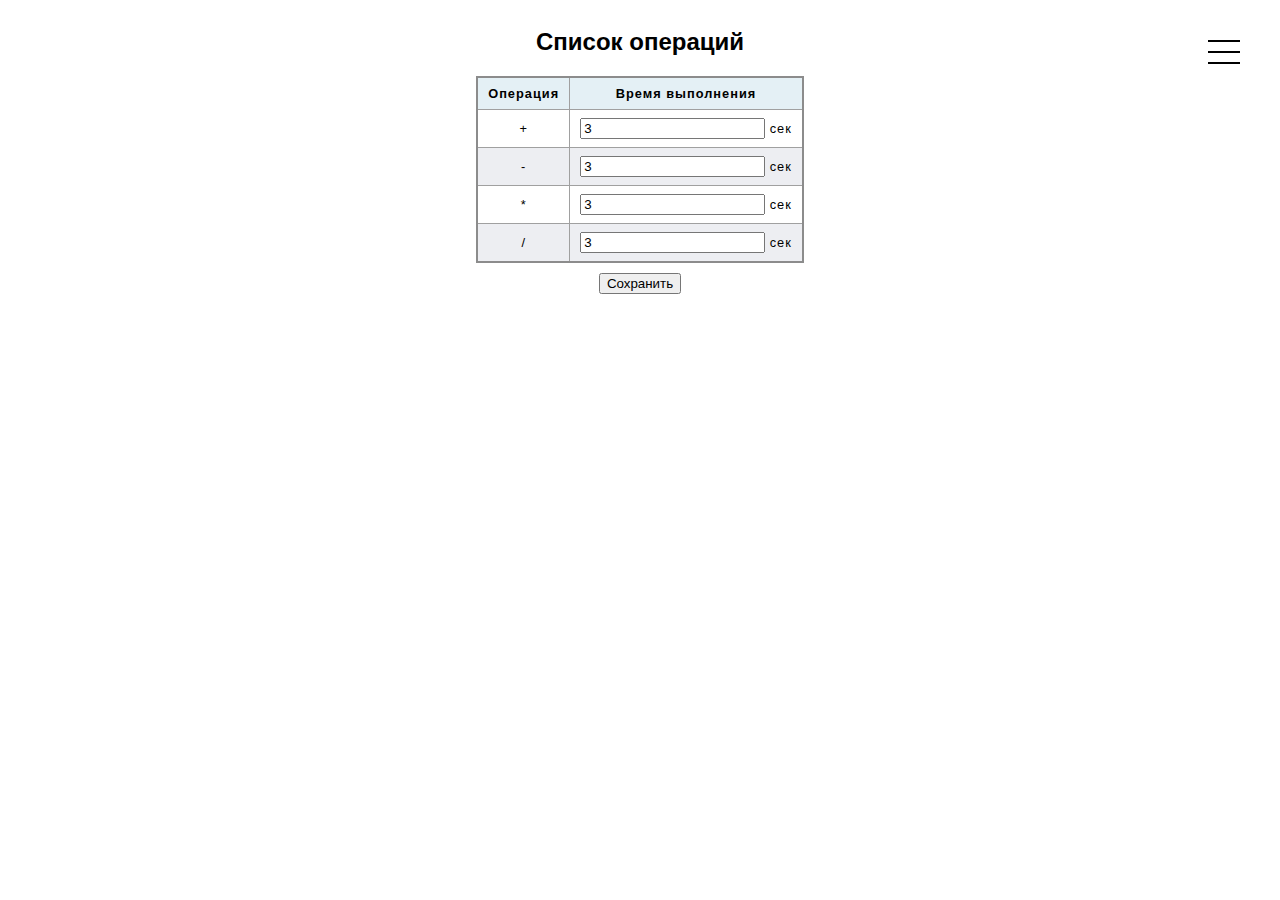
<file: Frontend/operations.html>
<!DOCTYPE html>
<html>

<head>
    <title>Список операций</title>
    <link rel="icon" type="image/x-icon" href="./images/i.webp">
    <meta charset="UTF-8">
    <link rel="stylesheet" href="styles/menu.css">
    <link rel="stylesheet" href="styles/operations.css">
</head>

<body>
    <div class="menu">
        <div class="menu_button">
            <div class="menu_button_line"></div>
            <div class="menu_button_line"></div>
            <div class="menu_button_line"></div>
        </div>
        <nav class="menu_list">
            <a href="./index.html">
                <div class="menu_list_item">Главная</div>
            </a>
            <a href="./expressions.html">
                <div class="menu_list_item">Выражения</div>
            </a>
            <a href="./operations.html">
                <div class="menu_list_item menu_list_item__curent">Операции</div>
            </a>
            <a href="./power.html">
                <div class="menu_list_item">Мощности</div>
            </a>
        </nav>
    </div>

    <div>
        <h2 class="OperationsTitle">Список операций</h2>
        <table>
            <thead>
                <th>Операция</th>
                <th>Время выполнения</th>
            </thead>
            <tbody>
                <tr>
                    <td>+</td>
                    <td><input type="text" value="3" id="plus"> сек</td>
                </tr>
                <tr>
                    <td>-</td>
                    <td><input type="text" value="3" id="minus"> сек</td>
                </tr>
                <tr>
                    <td>*</td>
                    <td><input type="text" value="3" id="mn"> сек</td>
                </tr>
                <tr>
                    <td>/</td>
                    <td><input type="text" value="3" id="del"> сек</td>
                </tr>
            </tbody>
        </table>
    </div>
    <button style="margin-top: 10px; margin-bottom: 10px; cursor: pointer;">Сохранить</button>
    <p class="info"></p>
</body>
<script src="./scripts/menu.js"></script>
<script>
    var submit = document.querySelector("button");
    var InputPlus = document.querySelector("#plus");
    var InputMinus = document.querySelector("#minus");
    var InputMn = document.querySelector("#mn");
    var InputDel = document.querySelector("#del");
    var info = document.querySelector(".info");

    fetch("http://localhost:8080/options", {
        method: "OPTIONS",
        headers: {
            "Content-type": "application/json; charset=UTF-8"
        }
    }).then(() => {
        fetch("http://localhost:8080/operations", {
            method: "GET",
            headers: {
                "Content-type": "application/json; charset=UTF-8"
            },
            mode: "cors"
        }).then((response) => {
            return response.json();
        }).then(data => {
            InputPlus.value = data["plus"]
            InputMinus.value = data["minus"]
            InputMn.value = data["mn"]
            InputDel.value = data["del"]
        })
            .catch(error => {
                console.error(error);
            });
    });

    submit.addEventListener("click", (event) => {
        fetch("http://localhost:8080/options", {
            method: "OPTIONS",
            headers: {
                "Content-type": "application/json; charset=UTF-8"
            }
        }).then(() => {
            fetch("http://localhost:8080/operations", {
                method: "POST",
                headers: {
                    "Content-type": "application/json; charset=UTF-8"
                },
                body: JSON.stringify({
                    plus: InputPlus.value,
                    minus: InputMinus.value,
                    mn: InputMn.value,
                    del: InputDel.value
                }),
                mode: "cors"
            }).then((response) => {
                return response.json();
            }).then(data => {
                info.textContent = data.ans;
            })
                .catch(error => {
                    console.error(error);
                });
        });
    })
</script>

</html>
</file>
<file: Frontend/styles/menu.css>
a {
    text-decoration: none;
}

.menu {
    width: 150px;

    position: absolute;
    top: 40px;
    right: 40px;

    display: flex;
    flex-direction: column;
    align-items: flex-end;

    gap: 15px;
}

.menu_button {
    width: 32px;
    height: 24px;

    cursor: pointer;

    display: flex;
    flex-direction: column;
    justify-content: space-between;

    position: relative;
}

.menu_button_line {
    width: 100%;
    height: 2px;

    background-color: black;
}

.menu_button .menu_button_line:first-child {
    transform-origin: 0% 0%;
    transition: transform 0.4s ease-in-out;
}

.menu_button .menu_button_line:nth-child(2) {
    transition: transform 0.2s ease-in-out;
}

.menu_button .menu_button_line:last-child {
    transform-origin: 0% 100%;
    transition: transform 0.4s ease-in-out;
}

.menu_button__active .menu_button_line:first-child {
    transform: rotate(45deg);
}

.menu_button__active .menu_button_line:nth-child(2) {
    transform: scaleX(0);
}

.menu_button__active .menu_button_line:last-child {
    transform: rotate(-45deg);
}

.menu_list {
    visibility: hidden;

    opacity: 0;

    transition: all 0.4s;
}

.menu_button__active+.menu_list {
    visibility: visible;
    display: flex;
    flex-direction: column;

    opacity: 1;
}

.menu_list_item {
    width: 150px;
    height: 30px;

    border: 1px solid gray;

    color: black;

    font-size: 18px;
    font-family: Arial, Helvetica, sans-serif;

    display: flex;
    justify-content: center;
    align-items: center;

    transition: color 0.2s;
}

.menu_list_item:hover {
    color: darkorchid;
}

.menu_list_item__curent {
    color: darkorchid;
}
</file>
<file: Frontend/styles/operations.css>
body {
    display: flex;
    flex-direction: column;
    align-items: center;
    justify-content: center;
}

.OperationsTitle {
    font-family: sans-serif;
    text-align: center;
}

table {
    border-collapse: collapse;
    border: 2px solid rgb(140 140 140);
    font-family: sans-serif;
    font-size: 0.8rem;
    letter-spacing: 1px;
}

thead,
tfoot {
  background-color: rgb(228 240 245);
}

th,
td {
  border: 1px solid rgb(160 160 160);
  padding: 8px 10px;
}

td {
  text-align: center;
}

tbody > tr:nth-of-type(even) {
  background-color: rgb(237 238 242);
}
</file>
